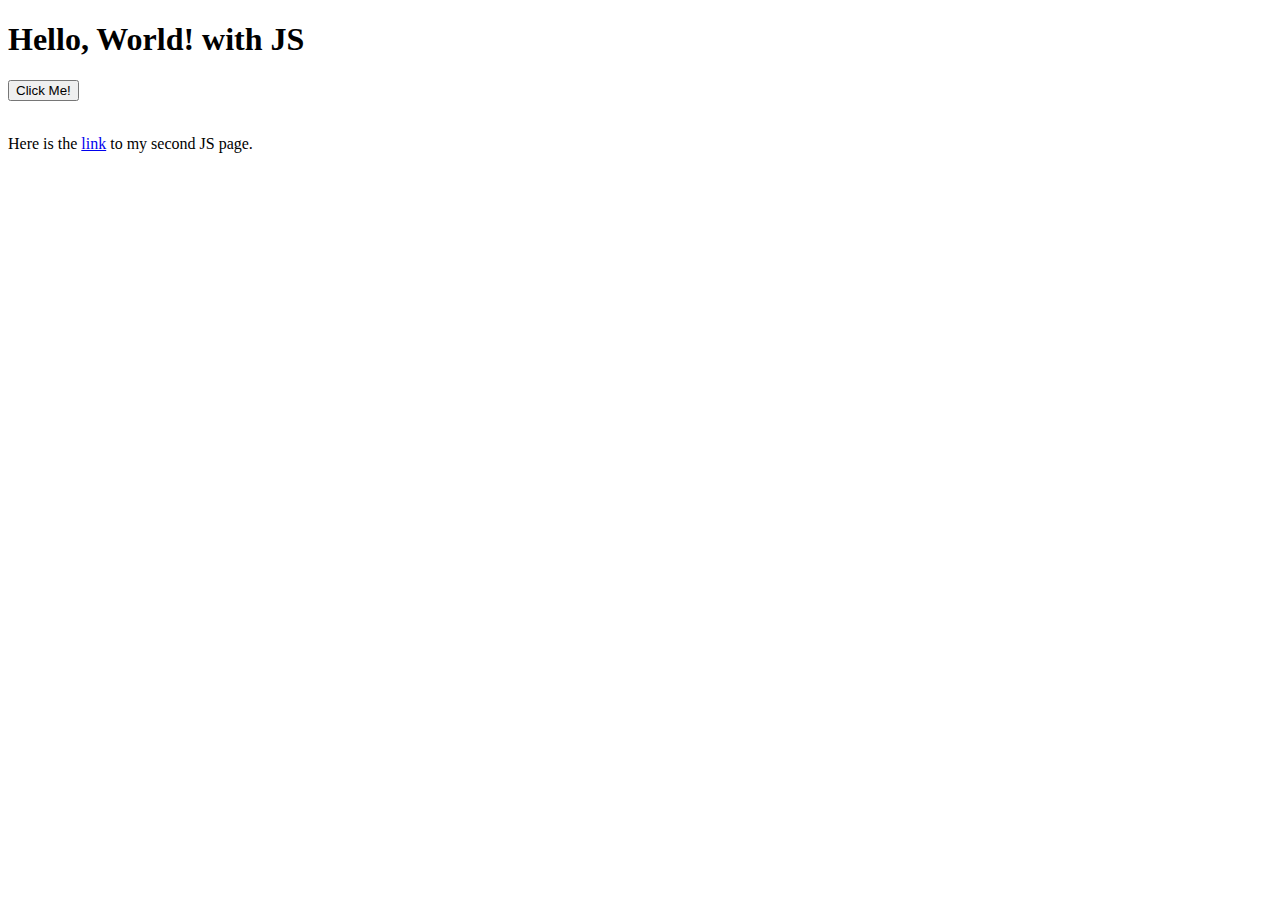
<file: index.html>
<!DOCTYPE html>
<html>
  <head>
    <meta charset="utf-8">
    <meta name="description" content="My First Web Page, with JavaScript">
    <meta name="keywords" content="immaculata, ics2o">
    <meta name="author" content="Anastasiia Lebedenko">
    <meta name="viewport" content="width=device-width, initial-scale=1.0">
		<!-- Favicon -->
    <link rel="apple-touch-icon" sizes="180x180" href="./favicon/apple-touch-icon.png">
    <link rel="icon" type="image/png" sizes="32x32" href="./favicon/favicon-32x32.png">
    <link rel="icon" type="image/png" sizes="16x16" href="./favicon/favicon-16x16.png">
    <link rel="manifest" href="./favicon/site.webmanifest">
		<!-- Google's MDL -->
		<link rel="stylesheet" href="https://fonts.googleapis.com/icon?family=Material+Icons">
    <link rel="stylesheet" href="https://code.getmdl.io/1.3.0/material.deep_orange-red.min.css" />
    <title>My First Webpage, with JavaScript</title>
  </head>
  <body>
		<script defer src="https://code.getmdl.io/1.3.0/material.min.js"></script>
    <script>
      function myButtonClicked() {
        alert("Hello, World!")
      }
    </script>
    <h1>Hello, World! with JS</h1>
		<!-- Colored raised button -->
		<button onclick="myButtonClicked()" class="mdl-button mdl-js-button mdl-button--raised mdl-button--colored">
		  Click Me!
		</button>
		<br></br>
    <p>
      Here is the <a href = "./favicon_js.html">link</a> to my second JS page</a>.
    </p>
  </body>
</html>
</file>
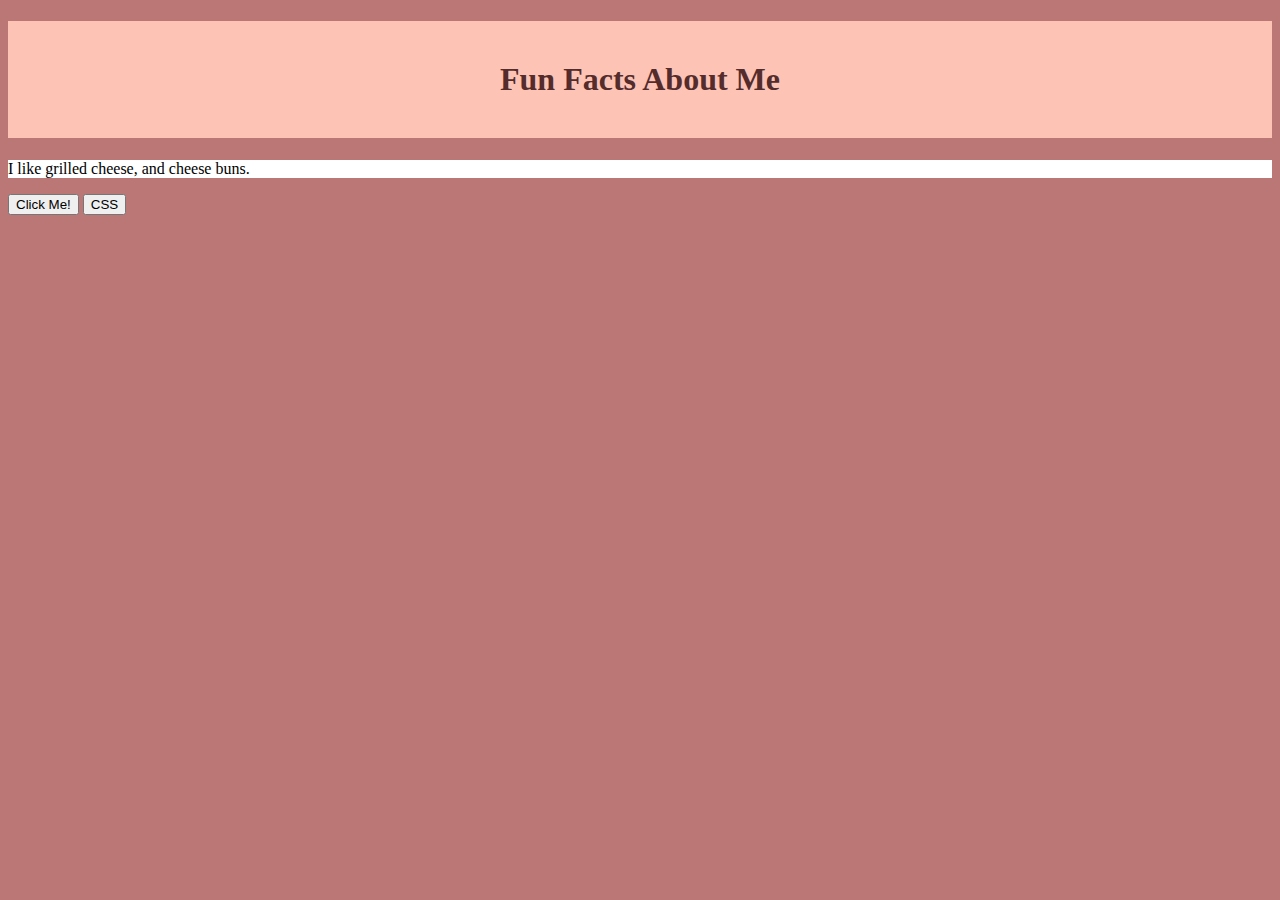
<file: favicon_js.html>
<!DOCTYPE html>
<html>
  <head>
    <meta charset="utf-8">
    <meta name="description" content="My Second Web Page, with JavaScript">
    <meta name="keywords" content="immaculata, ics2o">
    <meta name="author" content="Anastasiia Lebedenko">
    <meta name="viewport" content="width=device-width, initial-scale=1.0">
		<!-- Favicon -->
    <link rel="apple-touch-icon" sizes="180x180" href="./favicon1/apple-touch-icon.png">
    <link rel="icon" type="image/png" sizes="32x32" href="./favicon1/favicon-32x32.png">
    <link rel="icon" type="image/png" sizes="16x16" href="./favicon1/favicon-16x16.png">
    <link rel="manifest" href="./favicon1/site.webmanifest">
		<!-- Google's MDL -->
		<link rel="stylesheet" href="https://fonts.googleapis.com/icon?family=Material+Icons">
		 <link rel="stylesheet" href="https://code.getmdl.io/1.3.0/material.pink-purple.min.css" /> 
		<link rel="stylesheet" href="./css/style.css">
    <title>My Second Webpage, with JavaScript</title>
  </head>
  <body>
		<script defer src="https://code.getmdl.io/1.3.0/material.min.js"></script>
    <script>
      function btnClickMe() {
        alert("YAYYYYYYYYYYY!")
      }
			function btnCSS() {
        alert("Style is still important!")
      }
    </script>
    <h1>Fun Facts About Me</h1>
		<p>I like grilled cheese, and cheese buns.</p>
		<!-- Colored raised button -->
		<button onclick="btnClickMe()" class="mdl-button mdl-js-button mdl-button--raised mdl-button--colored">
		  Click Me!
		</button> 
		<!-- Raised button with ripple -->
		<button onclick="btnCSS()" class="mdl-button mdl-js-button mdl-button--raised mdl-js-ripple-effect">
		  CSS
		</button>
  </body>
</html>
</file>
<file: css/style.css>
/* Created by: Anastasiia Lebedenko
 * Created on: March. 2025
 * This CSS file defines the style for index.html 
*/

body {
    background-color: rgb(187, 118, 118);
}

h1 {
    background-color: rgb(253, 196, 181);
    color: hsl(0, 31%, 25%);
    padding: 40px;
    text-align: center;
}

p {
    background-color: #ffffff;
}
</file>
